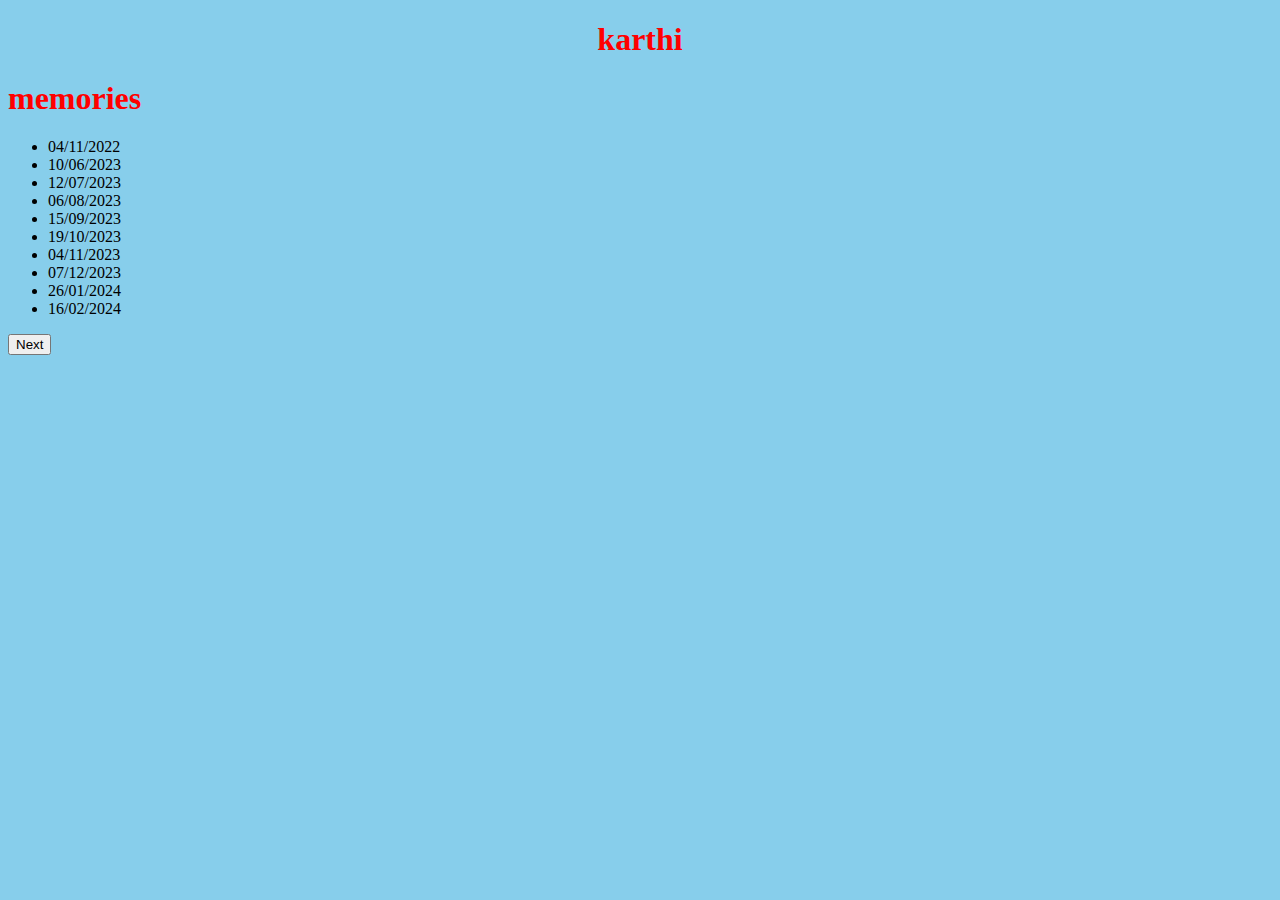
<file: index.html>
<!DOCTYPE html>
<html>
<head>
<title>HTML</title>
</head>
<body>
<style>
body{
background-color:skyblue;
}
h1{
color:red;
text-align:left;
}
</style>
<h1 style="text-align:center">karthi</h1>
<h1>memories</h1>
<ul>
<li>04/11/2022</li>
<li>10/06/2023</li>
<li>12/07/2023</li>
<li>06/08/2023</li>
<li>15/09/2023</li>
<li>19/10/2023</li>
<li>04/11/2023</li>
<li>07/12/2023</li>
<li>26/01/2024</li>
<li>16/02/2024</li>
</ul>
<form action="sports.html">
<input type ="submit" value="Next" >
</form>
</body>
</html>
</file>
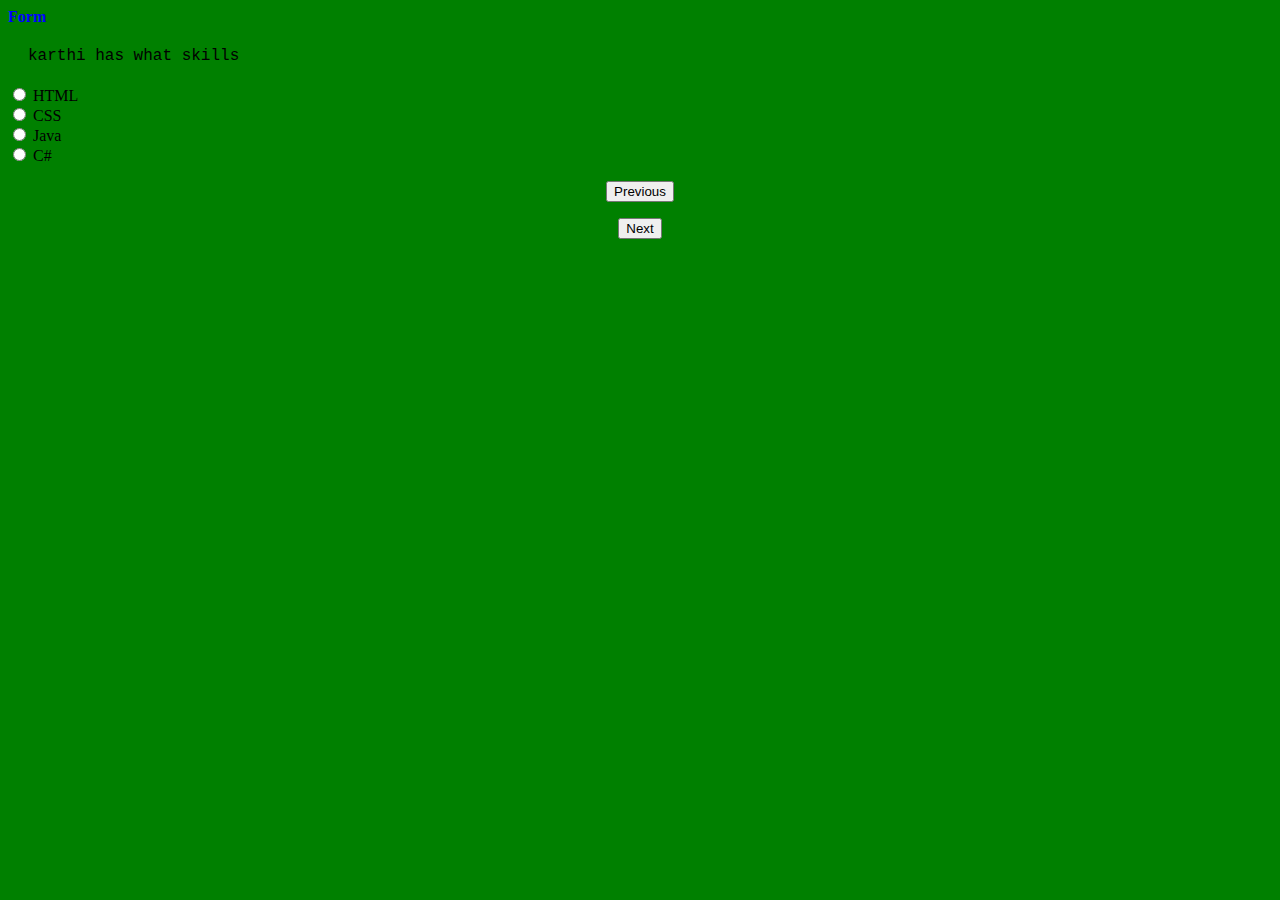
<file: form.html>
<html>
<body>
<link rel="stylesheet" href="StyleSheet.css">
<h1>Form</h1>
<p>karthi has what skills</p>
<form target="_blank">
<input type="radio">
<label for="m_html">HTML</label><br>
<input type="radio">
<label for="m_css">CSS</label><br>
<input type="radio">
<label for="m_css">Java</label><br>
<input type="radio">
 <label for="m_css">C#</label><br>
</form> 
<center>
<form action="img.html">
<input type="submit" value="Previous">
</form>	
<form action="table.html">
<input type="submit" value="Next">
</form>
</center>
</body>
</body>
</html>
</file>
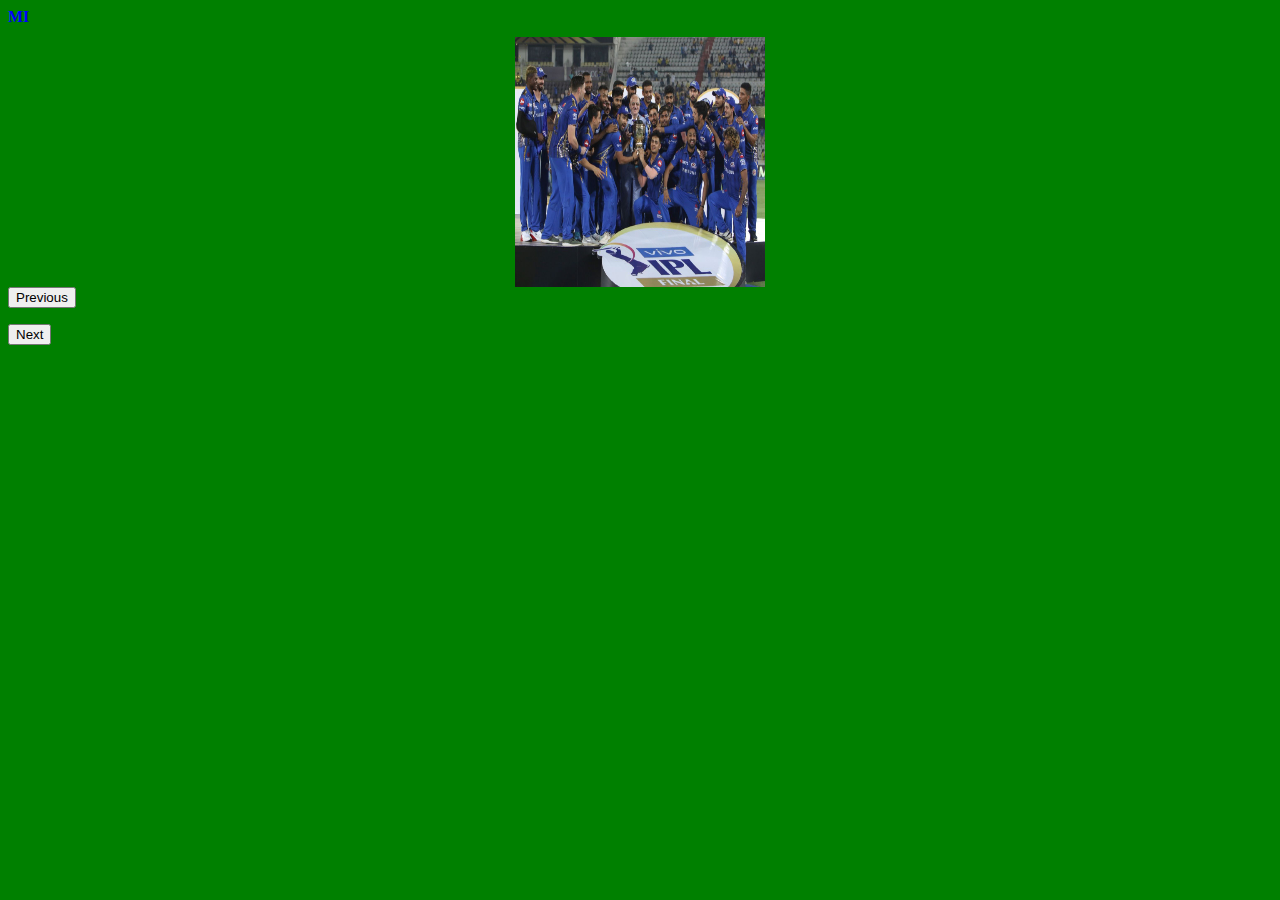
<file: img.html>
<html>
<head>
<title>IMG</title>
</head>
<body>
<link rel="stylesheet" href="StyleSheet.css">
<h1>MI</h1>
<center>
<img src="MI.JPEG" width="250" height="250">
<br>
</center>
<form action="sports.html">
<input type="submit" value="Previous">
</form>
<form action="form.html">
<input type="submit" value="Next">
</body>
</html>
</file>
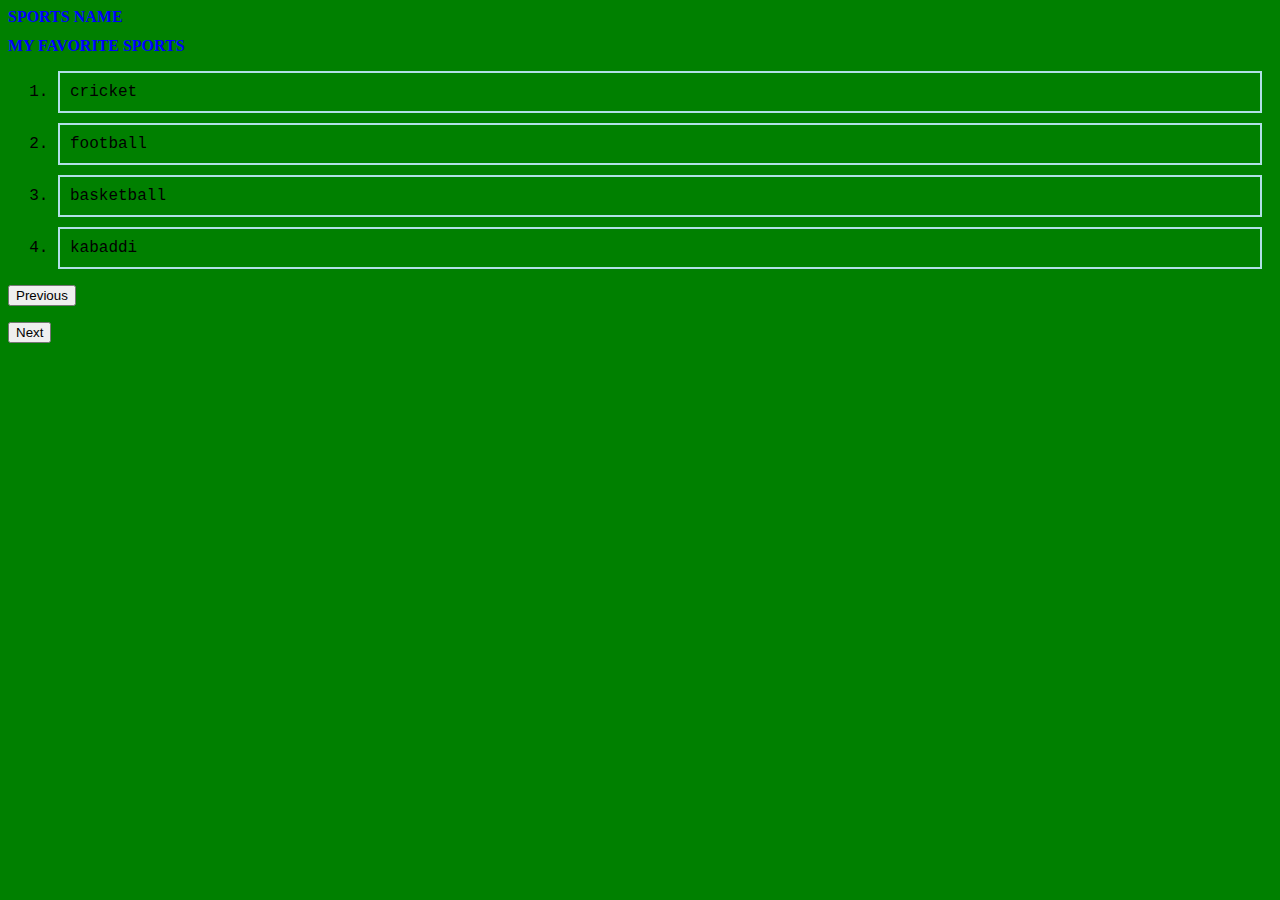
<file: sports.html>
<html>
<head>
<title>SPORTS</title> 
</head>
<body>
<link rel="stylesheet" href="StyleSheet.css">
<h1> SPORTS NAME</h1>
<h1>MY FAVORITE SPORTS</h1>
<ol>
<li>cricket</li>
<li>football</li>
<li>basketball</li>
<li>kabaddi</li>
</ol>
<form action="index.html">
<input type ="submit" value="Previous">
</form>
<form action="img.html">
<input type ="submit" value="Next" >
</body>
</html>
</file>
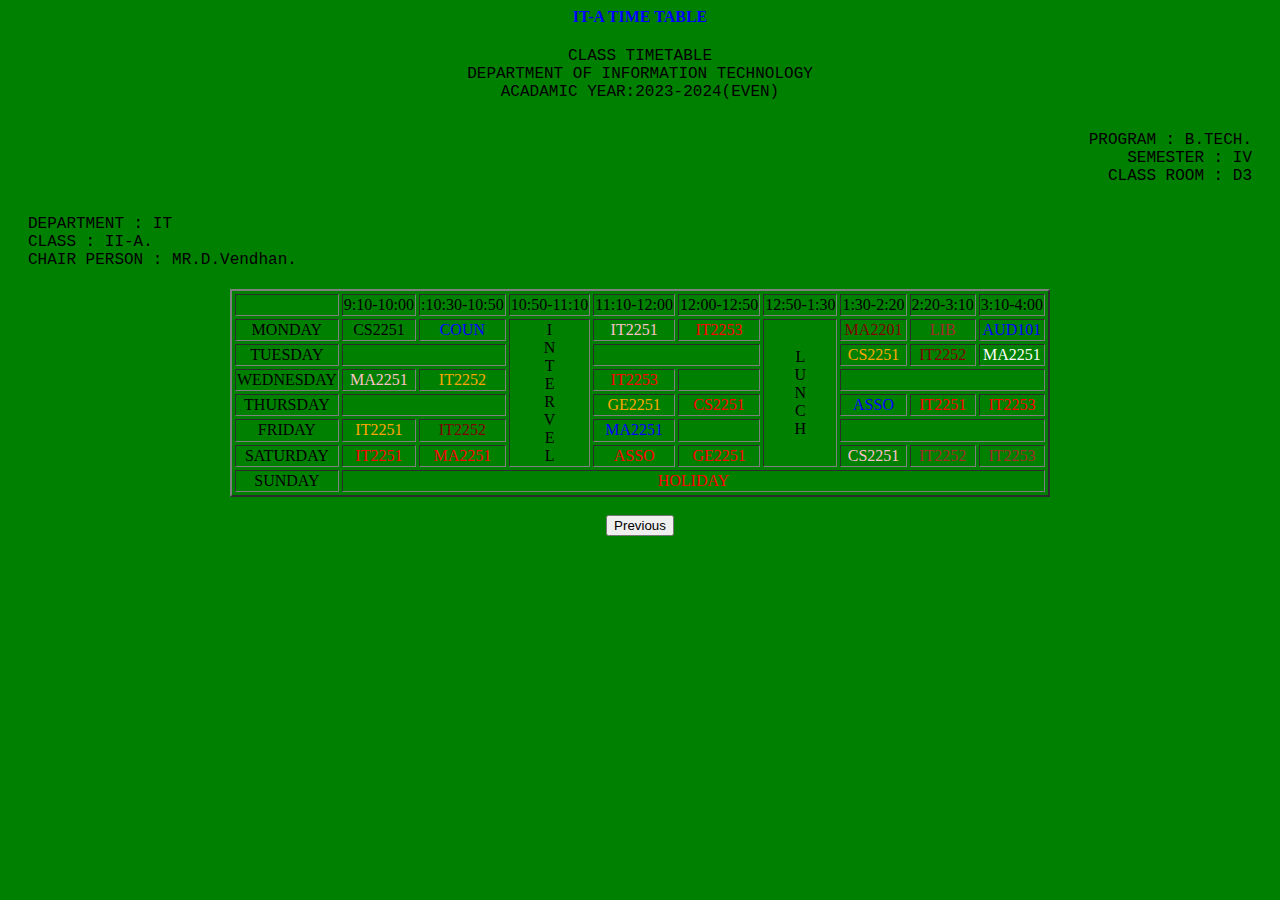
<file: table.html>
<html>
<head>
   <title>IT-A Time Table</title>
</head>
<body>
<link rel="stylesheet" href="StyleSheet.css">
<h1><CENTER>IT-A TIME TABLE</FONT></h1>
<table border="2" cellspacing="3" align="center">

<tr>
 
   <p align="center">CLASS TIMETABLE<br> DEPARTMENT OF INFORMATION TECHNOLOGY<br>ACADAMIC YEAR:2023-2024(EVEN)</p>

  <p align="right">PROGRAM : B.TECH.<BR>SEMESTER : IV<BR>CLASS ROOM : D3</p>
 <p>DEPARTMENT : IT<br> CLASS : II-A.<br>CHAIR PERSON : MR.D.Vendhan.</p>
<td>
 <td>9:10-10:00
 <td>:10:30-10:50
 <td>10:50-11:10
 <td>11:10-12:00
 <td>12:00-12:50
 <td>12:50-1:30
 <td>1:30-2:20
 <td>2:20-3:10
 <td>3:10-4:00</td>
</tr>
<tr>
 <td align="center">MONDAY
 <td align="center">CS2251<td align="center"><font color="blue">COUN<br>
 <td rowspan="6"align="center">I<br>N<br>T<br>E<br>R<br>V<br>E<br>L<br>
 <td align="center"><font color="pink">IT2251<br>
 <td align="center"><font color="red">IT2253<br>
 <td rowspan="6"align="center">L<br>U<br>N<br>C<br>H
 <td align="center"><font color="maroon">MA2201<br>
 <td align="center"><font color="brown">LIB<br>
 <td align="center"><font color="blue">AUD101<br>
</tr>
<tr>
 <td align="center">TUESDAY
 <td colspan="2" align="center"><font color="green"> IT2255 
 <td colspan="2" align="center"><font color="green"> IT2255 
 <td align="center"><font color="orange">CS2251<BR>
 <td align="center"><font color="maroon">IT2252<br>
 <td align="center"><font color="white">MA2251<br
</tr>
<tr>
 <td align="center">WEDNESDAY
 <td align="center"><font color="pink">MA2251<br>
 <td align="center"><font color="orange">IT2252<BR>
 <td align="center"><font color="red">IT2253<BR>
 <td colspan="1" align="center"><font color="green"> IT2254 
 <td colspan="3" align="center"><font color="green"> IT2254
</tr>
<tr>
 <td align="center">THURSDAY
<td colspan="2" align="center"><font color="green"> IT2252 lab
 <td align="center"><font color="orange">GE2251<BR>
 <td align="center"><font color="ReD">CS2251<BR>
 <td align="center"><font color="blue">ASSO<br>
 <td align="center"><font color="red">IT2251<br>
  <td align="center"><font color="red">IT2253<br>

</tr>
<tr>
 <td align="center">FRIDAY
 <td align="center"><font color="orange">IT2251<BR>
 <td align="center"><font color="maroon">IT2252<br>
 <td align="center"><font color="blue">MA2251<br>
 <td colspan="1" align="center"><font color="green"> CS2254 
 <td colspan="3" align="center"><font color="green"> CS2254 
</tr>
<tr>
 <td align="center">SATURDAY
 <td align="center"><font color="red">IT2251<br>
 <td align="center"><font color="red">MA2251<br>
 <td align="center"><font color="red">ASSO<br>
 <td align="center"><font color="red">GE2251<br>
 <td align="center"><font color="pink">CS2251<br>
 <td align="center"><font color="brown">IT2252<br>
 <td align="center"><font color="brown">IT2253<br>
</tr>
 <td align="center">SUNDAY
 <td colspan="9" align="center"><font color="RED"> HOLIDAY
 
</tr>
</table>
<br>
<center>
	<form action="form.html">
	<input type="submit" value="Previous">
</form>
</center>
</body>
</html>
</file>
<file: StyleSheet.css>
body{
background-color:green;
}
h1{
color: blue;
font-family:verdana;
font-size:100%;
}
p{
border:2px soild powderblue;
padding:10px;
margin:10px;
font-family:courier;
font-size:100%;
}
li{
border: 2px solid powderblue;
padding:10px;
margin:10px;
font-family:courier;
font-size:100%;
}
</file>
